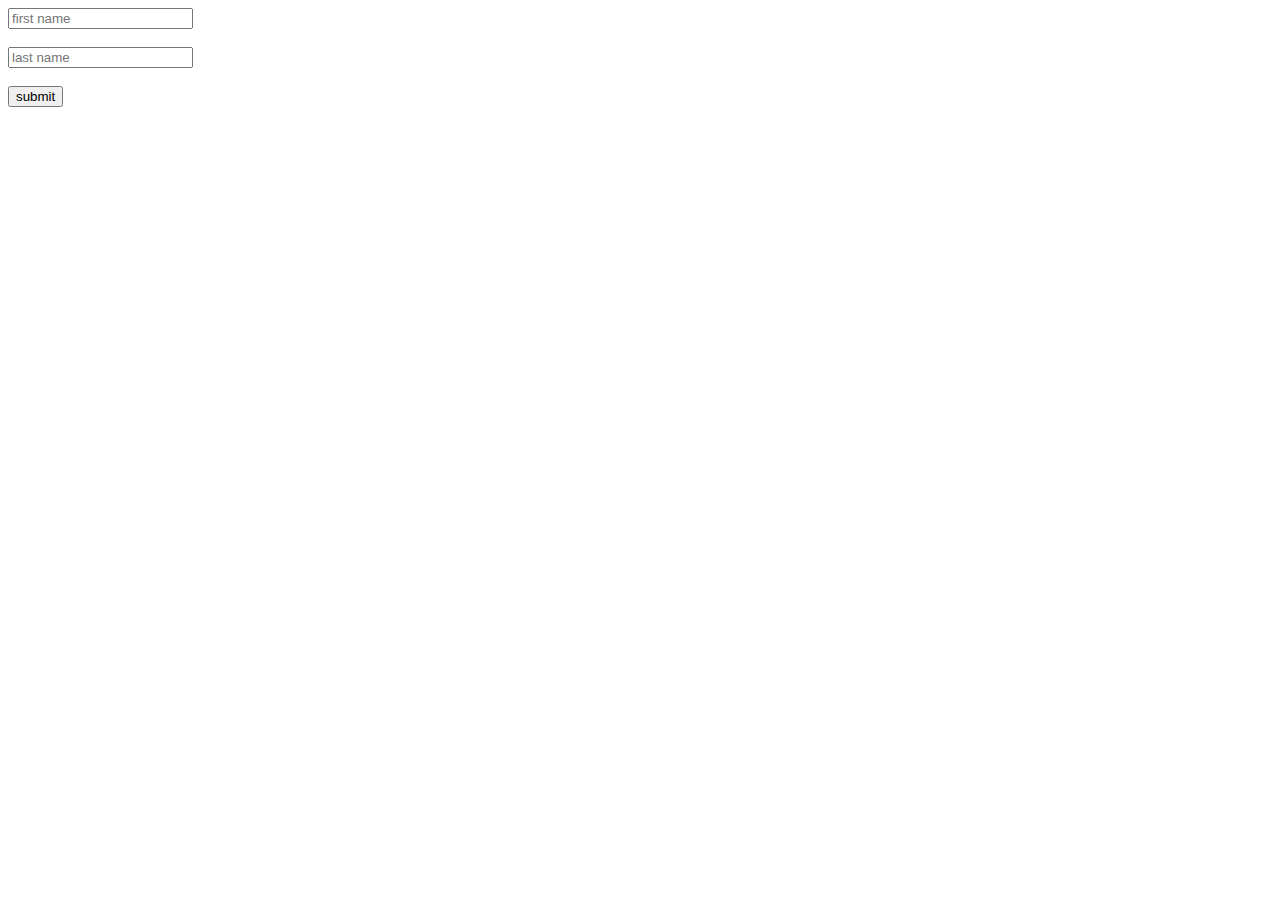
<file: index.html>
<html>

<head>
    <title></title>
</head>

<body>


    <input type="text" placeholder="first name" id="fname"><br><br>
    <input type="text" placeholder="last name" id="lname"><br><br>

    <button onclick="input();">submit</button>
    <p id="target"> </p>
    <p id="target1"> </p>
   

    <script>
        function input() {
            var data = document.getElementById("fname").value;
            document.getElementById("fname").value = "";
            document.getElementById("target").innerHTML = data;
            
            var data2 = document.getElementById("lname").value;
            document.getElementById("lname").value = "";
            document.getElementById("target1").innerHTML= data2;
        }
    </script>

</body>

</html>
</file>
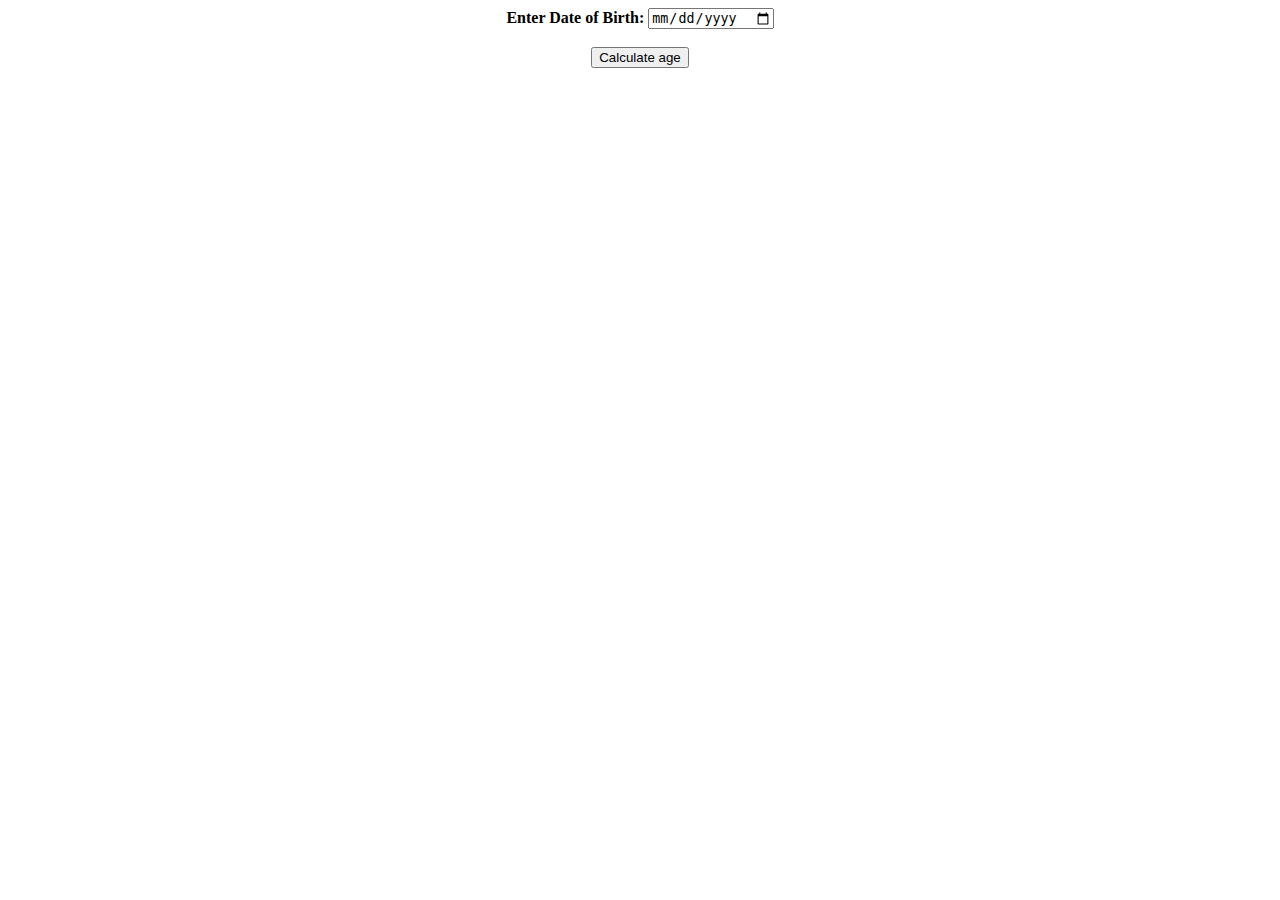
<file: agecalculate.html>
<!DOCTYPE html>
<html lang="en">

<head>
    <meta charset="UTF-8">
    <meta http-equiv="X-UA-Compatible" content="IE=edge">
    <meta name="viewport" content="width=device-width, initial-scale=1.0">
    <title>Document</title>
</head>

<body>
    <center>
        <b> Enter Date of Birth: <input type=date id=DOB> </b>
        <span id="message" > </span> <br><br>

       
        <button type="submit" onclick="ageCalculator()"> Calculate age </button> <br><br>
        <h3 id="result" ></h3>
    </center>
    <script>
        function ageCalculator() {
    var userinput = document.getElementById("DOB").value;
    var dob = new Date(userinput);
    if(userinput==null || userinput=='') {
      document.getElementById("message").innerHTML = "**Choose a date please!";  
      return false; 
    } else {
    
   
    var month_diff = Date.now() - dob.getTime();
    
   
    var age_dt = new Date(month_diff); 
    
       
    var year = age_dt.getUTCFullYear();
    
   
    var age = Math.abs(year - 1970);
    
     
    return document.getElementById("result").innerHTML =  
             "Age is: " + age + " years. ";
    }
}
    </script>
</body>

</html>
</file>
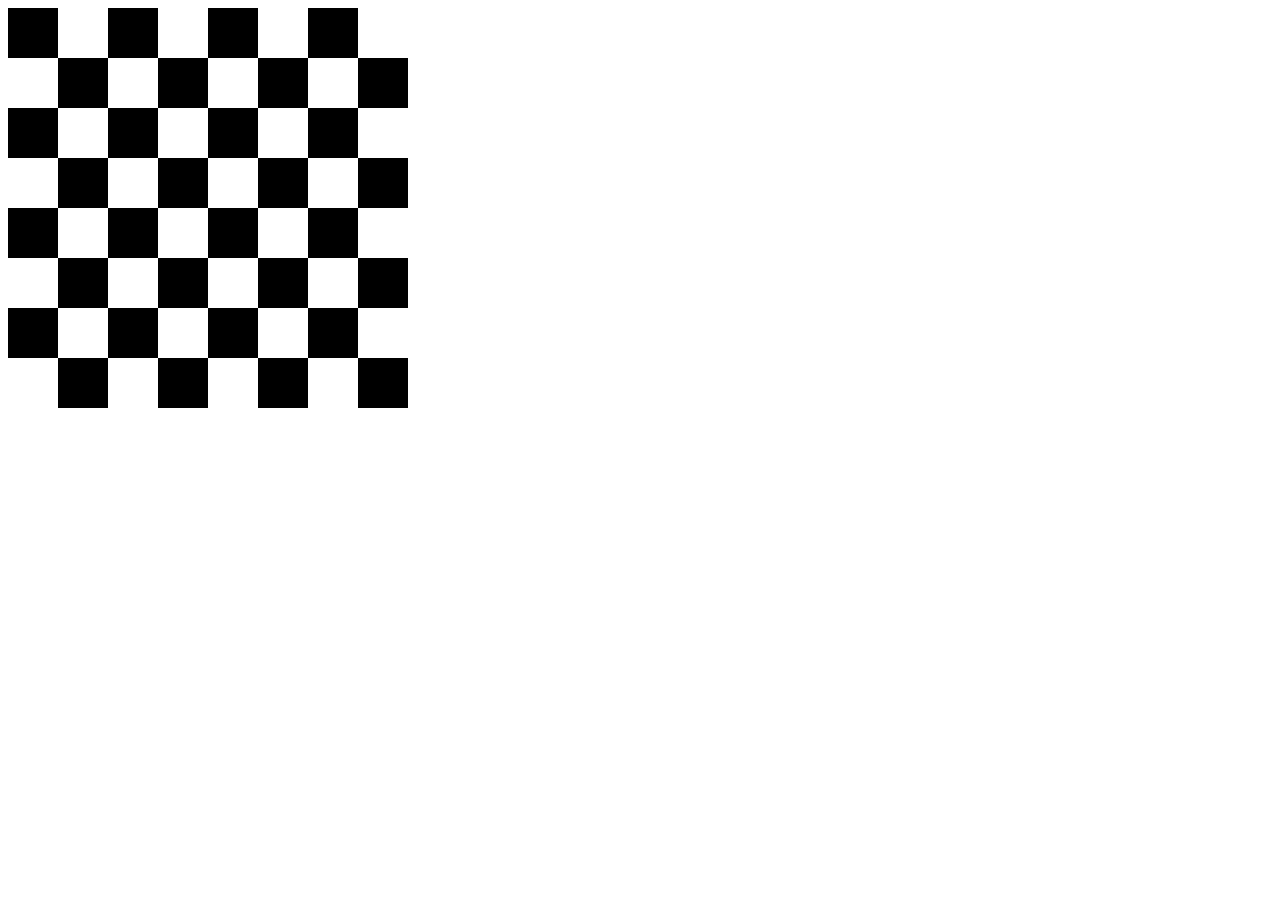
<file: chessboard.html>
<!DOCTYPE html>
<html lang="en">
<head>
    <meta charset="UTF-8">
    <meta http-equiv="X-UA-Compatible" content="IE=edge">
    <meta name="viewport" content="width=device-width, initial-scale=1.0">
    <title>Document</title>
    <style>
        #chessboard {
           width: 400px;
           height: 400px;
        }
        .chess-square {
           float: left;
           width: 50px;
           height: 50px;
           background-color: #fff;
        }
        </style>
</head>
<body>
    <div id="chessboard">
    </div>
    <script>
       var chessboard = document.getElementById('chessboard');
       for (var i = 0; i < 8; i++) {
          for (var j = 0; j < 8; j++) {
             var chessSquare = document.createElement('div');
             chessSquare.className = 'chess-square';
             if ((i + j) % 2 == 0) {
                chessSquare.style.backgroundColor = '#000';
             }
             chessboard.appendChild(chessSquare);
          }
       }
    </script>
</body>
</html>
</file>
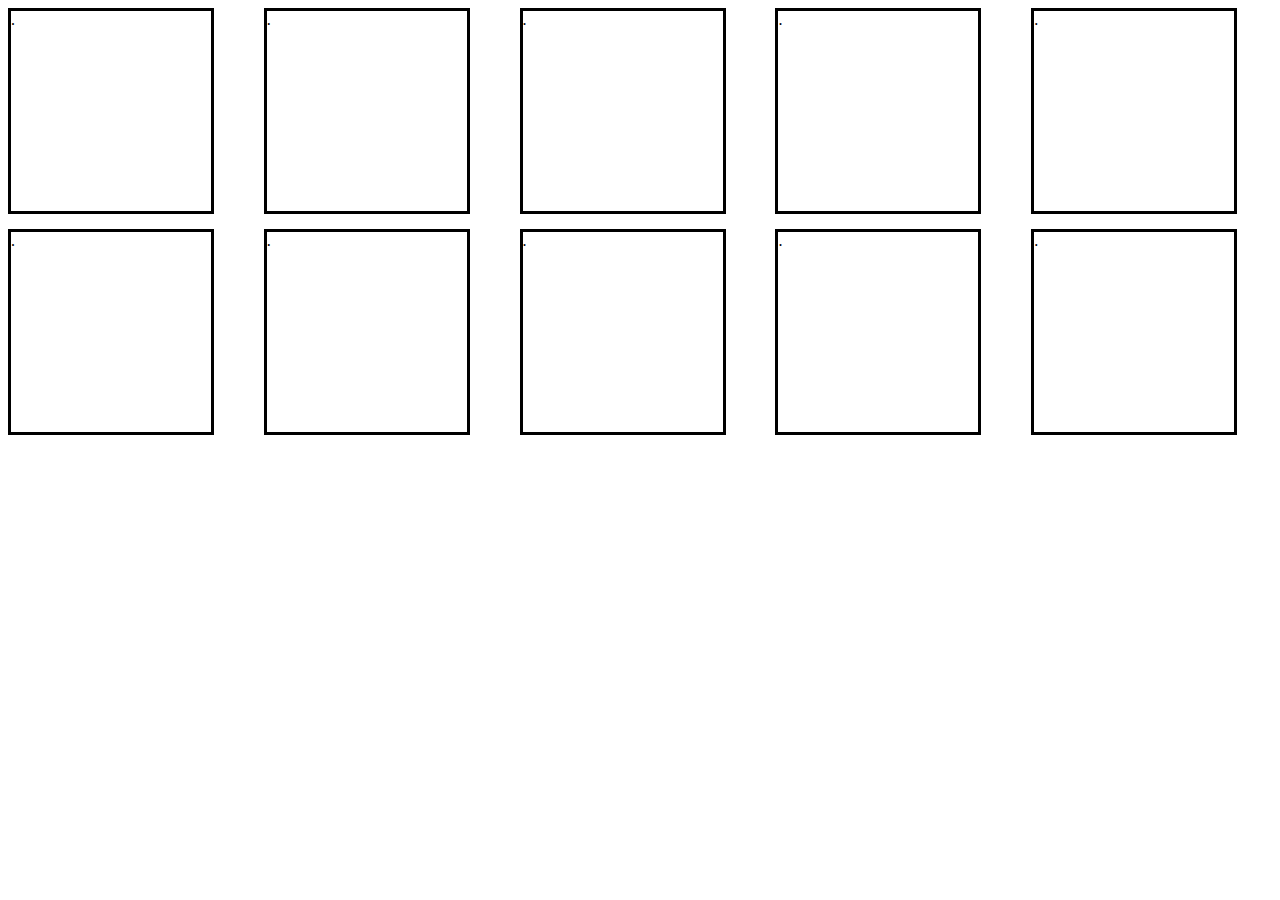
<file: ex1.html>
<!DOCTYPE html>
<html lang="en">

<head>
    <meta charset="UTF-8">
    <meta http-equiv="X-UA-Compatible" content="IE=edge">
    <meta name="viewport" content="width=device-width, initial-scale=1.0">
    <title>Document</title>
    <style>
        .grid1 {
            display: grid;
            grid-template-columns: auto auto auto auto auto;
            gap: 15px;
          
        }
        .grid{
            border: solid black;
            width: 200px;
            height: 200px;
        }
        
    </style>
</head>

<body>
    <div onclick="changeBackgroundColor() " id="" class="grid1">

    <div id="" class="grid">.</div>
    <div id="" class="grid">.</div>
    <div id="divsection" class="grid">.</div>
    <div class="grid">.</div>
    <div class="grid">.</div>
    <div class="grid">.</div>
    <div class="grid">.</div>
    <div class="grid">.</div>
    <div class="grid">.</div>
    <div id="divsection" class="grid">.</div>

    </div>
    

    <script>
         function changeBackgroundColor() {
         document.getElementById("divsection").style.backgroundColor = "green";

         }
        
    </script>
</body>

</html>
</file>
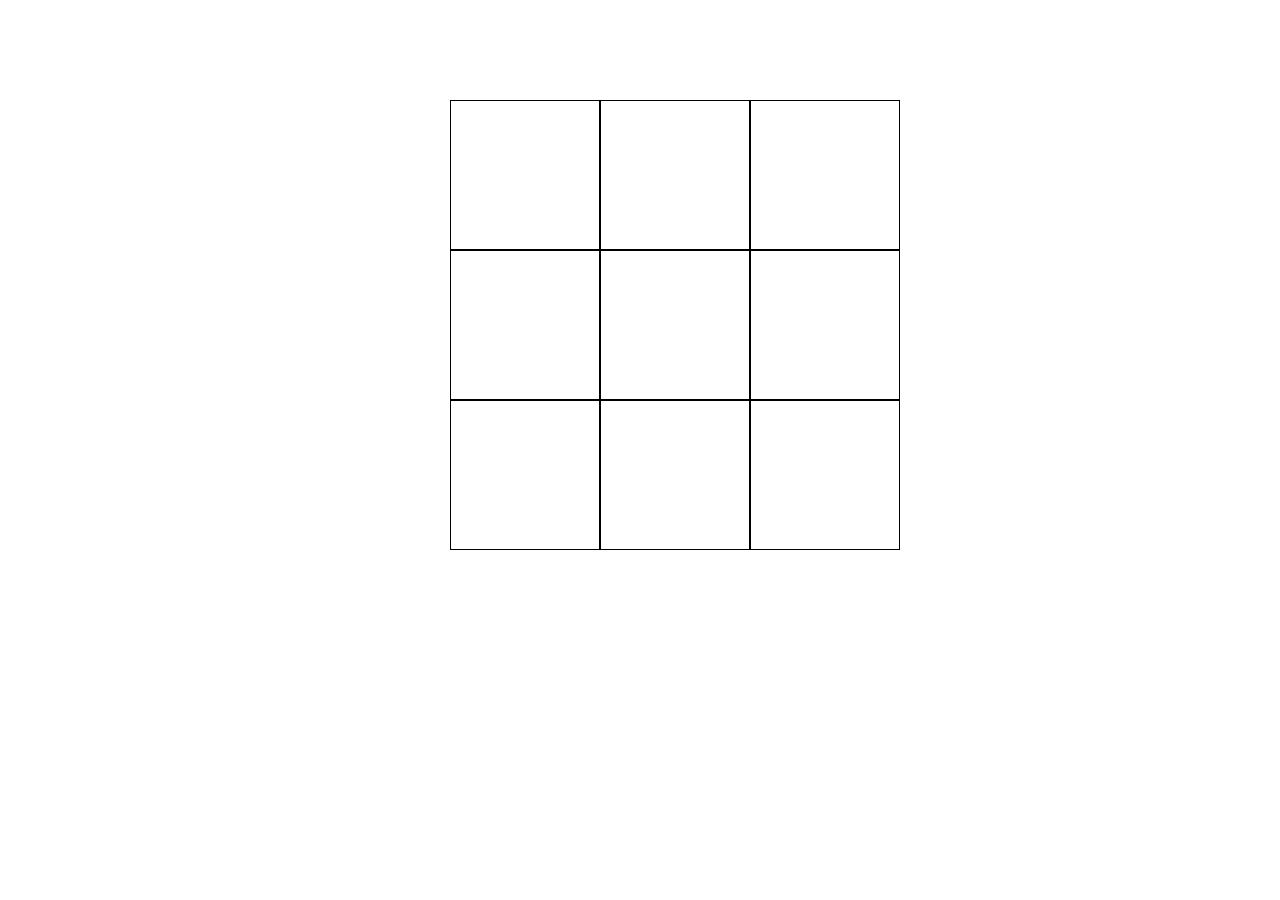
<file: game.html>
<!DOCTYPE html>
<html lang="en">
<head>
    <meta charset="UTF-8">
    <meta http-equiv="X-UA-Compatible" content="IE=edge">
    <meta name="viewport" content="width=device-width, initial-scale=1.0">
    <title>Document</title>
</head>
<body>
    <style>
        body {
          margin: 100px 450px;
        } 
        .GameX0 {
          display: grid;
          grid-template-columns: repeat(3, 150px);
          grid-template-rows: repeat(3, 150px);
        }
        .GameX0 div {
          padding: 10px;
          border: 1px solid black;
          display: grid;
          place-items: center;
        }
        </style>
    </head>
    <body>
       
      <div class="GameX0" id="container">
        <div class="box" onclick="X0(0)"></div>
        <div class="box" onclick="X0(1)"></div>
        <div class="box" onclick="X0(2)"></div>
        <div class="box" onclick="X0(3)"></div>
        <div class="box" onclick="X0(4)"></div>
        <div class="box" onclick="X0(5)"></div>
        <div class="box" onclick="X0(6)"></div>
        <div class="box" onclick="X0(7)"></div>
        <div class="box" onclick="X0(8)"></div>
      </div>

      <script>
        var boxes = document.getElementsByClassName("box");
        var value = true;

        function X0(a){
                if(value == true){
                    boxes[a].innerHTML = "0";
                    value = false;
                    return;
                }else{
                    boxes[a].innerHTML = "x";
                    value = true;
                    return;
                }
            // }
        }

        /document.getElementById("click",add);
      </script>
</body>
</html>
</file>
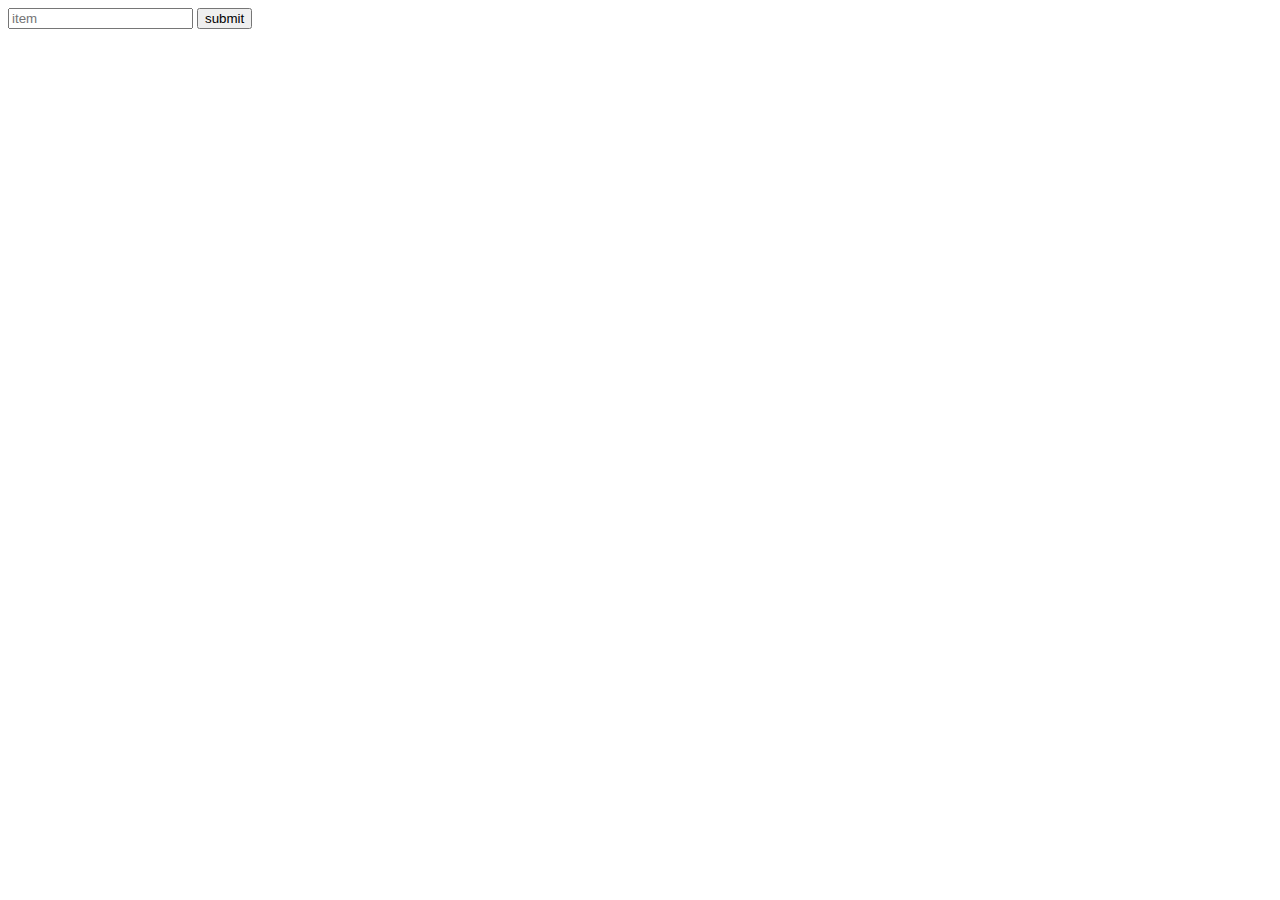
<file: jsinput.html>
<!DOCTYPE html>
<html lang="en">
<head>
    <meta charset="UTF-8">
    <meta http-equiv="X-UA-Compatible" content="IE=edge">
    <meta name="viewport" content="width=device-width, initial-scale=1.0">
    <title>Document</title>
</head>
<body>
   <input type="text" placeholder="item" id="number">
   <button type="submit" onclick="Input()">submit</button>
   <p id="target"></p>

   <script>
    function Input(){
        var data = document.getElementById("number").value;
            document.getElementById("number").value = "";
            document.getElementById("target").innerHTML = data;
    }
   </script>
</body>
</html>
</file>
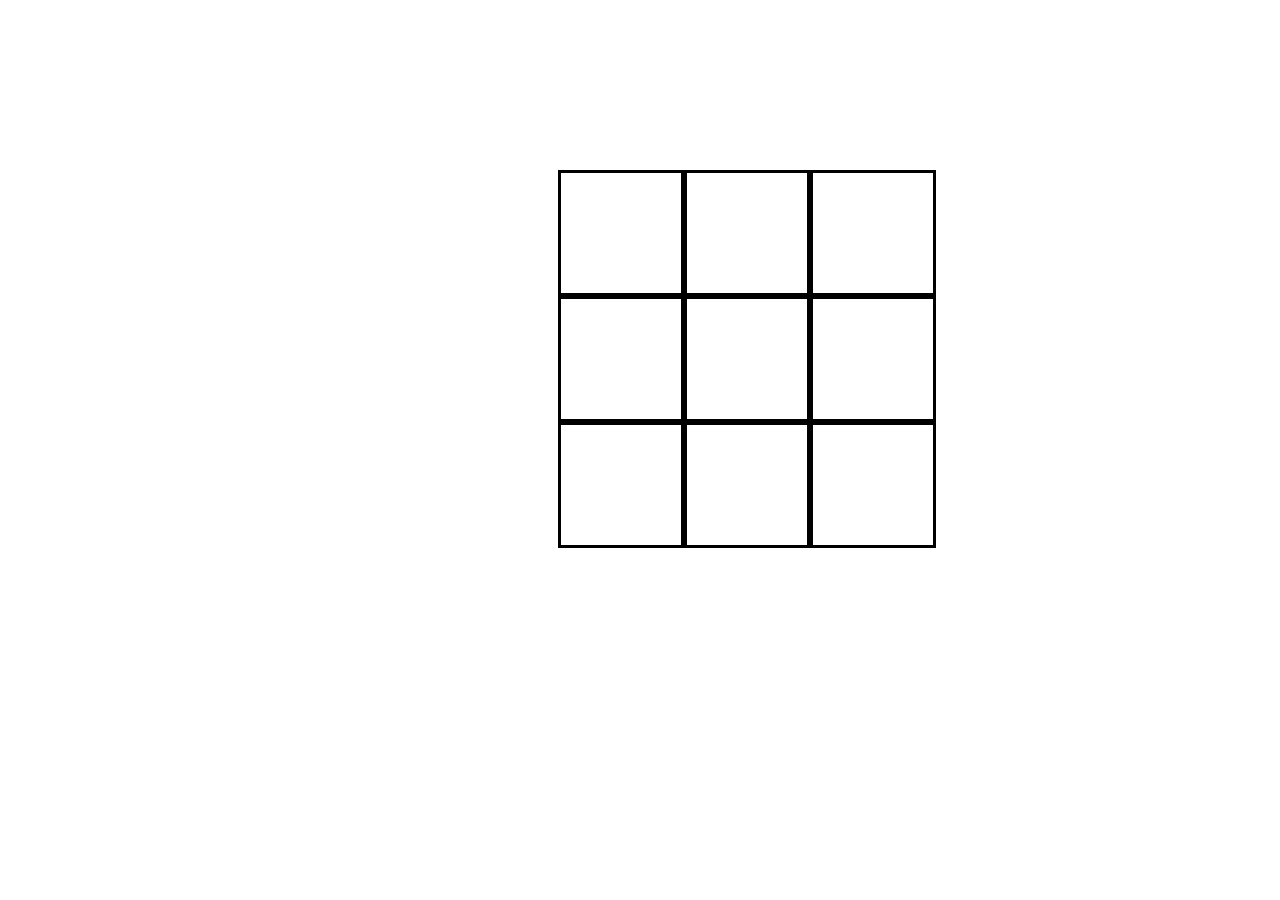
<file: tictacremoveELE.html>
<!DOCTYPE html>
<html lang="en">

<head>
    <meta charset="UTF-8">
    <meta http-equiv="X-UA-Compatible" content="IE=edge">
    <meta name="viewport" content="width=device-width, initial-scale=1.0">
    <title>Document</title>
    <style>
        .grid-contain {
            display: grid;
            grid-template-columns: auto auto auto;
            width: 0%;
            margin: 170px 550px;
            text-align: center;
            font-size: 50px;
        }

        .box {
            border: 3px solid black;
            width: 100px;
            height: 100px;
            place-items: center;
            padding: 10px;
        }
    </style>
</head>

<body>
    <div class="grid-contain">
        <div class="box" onclick="X0(0)"></div>
        <div class="box" onclick="X0(1)"></div>
        <div class="box" onclick="X0(2)"></div>
        <div class="box" onclick="X0(3)"></div>
        <div class="box" onclick="X0(4)"></div>
        <div class="box" onclick="X0(5)"></div>
        <div class="box" onclick="X0(6)"></div>
        <div class="box" onclick="X0(7)"></div>
        <div class="box" onclick="X0(8)" id="empty"></div>


    </div>
    <script>

        var boxes = document.getElementsByClassName("box");
        var value = true;

        function X0(a) {
            if (value == true) {
                boxes[a].innerHTML = "0";
                value = false;
                return;
            } else {
                boxes[a].innerHTML = "x";
                value = true;
                return;
            }
        }

        function reset() {
            window.location.reload();
        }

        document.getElementById("empty").addEventListener("dblclick", reset);



    </script>
</body>

</html>
</file>
